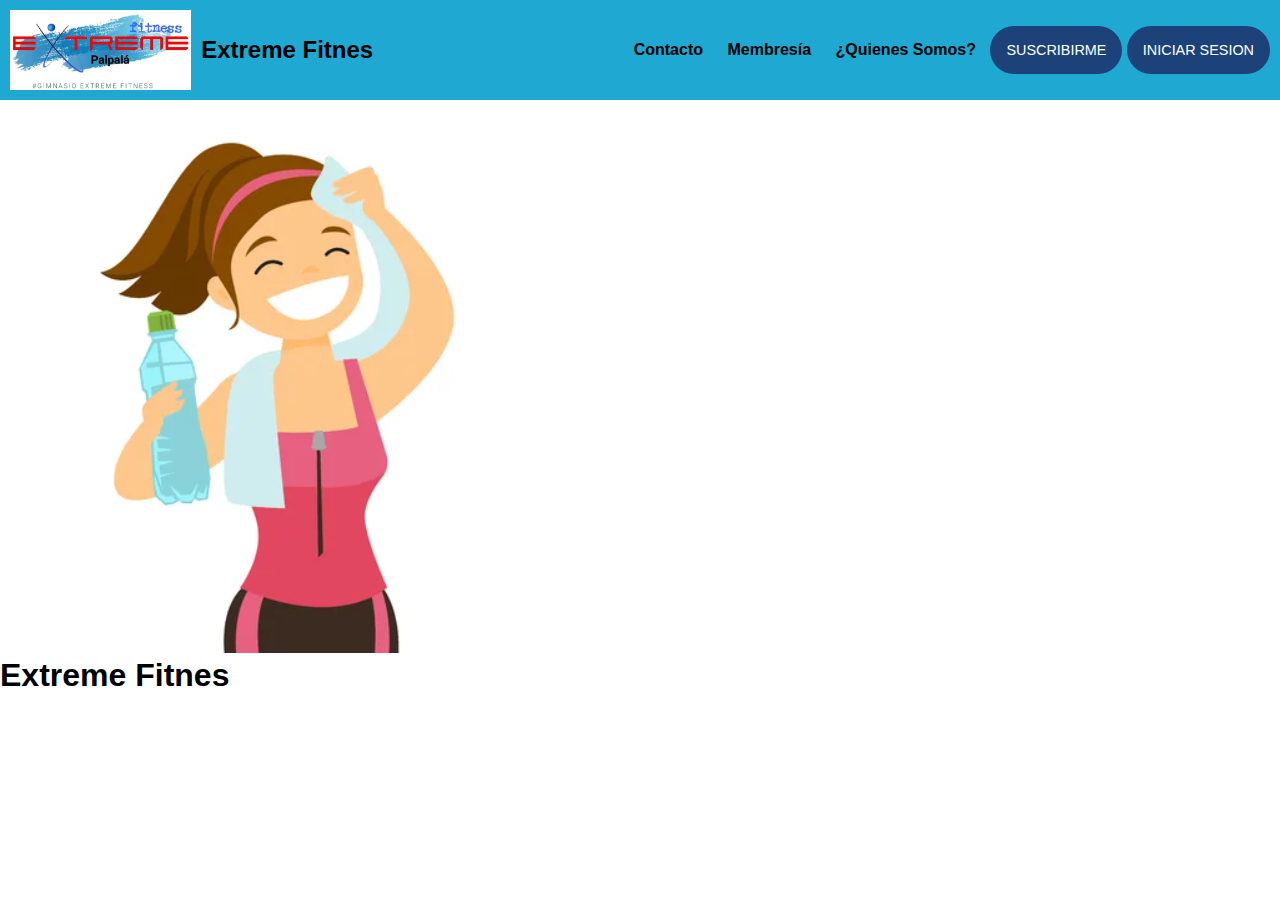
<file: index.html>
<!DOCTYPE html>
<html lang="en">
<head>
    <meta charset="UTF-8">
    <meta http-equiv="X-UA-Compatible" content="IE=edge">
    <meta name="viewport" content="width=device-width, initial-scale=1.0">
    <link rel="stylesheet" href="css/style.css">
    <script src="js/script.js"></script>
    <title>Gim Extreme Fitnes</title>
</head>
<body>
    <header>
        <a href="https://m.facebook.com/Gimnasio-Extreme-Fitness-225790530961218/" class="logo">
            <img src="logoGim.png" alt="logo de la compañía" class="logo-img">
            <h2>Extreme Fitnes</h2>
        </a>
        <nav>
            <a href="paginas/contacto.html" class="nav-link">Contacto</a>
            <a href="paginas/membresia.html" class="nav-link">Membresía</a>
            <a href="paginas/contacto.html" class="nav-link">¿Quienes Somos?</a>
            <input type="button" onclick= regitrar() value="SUSCRIBIRME">
            <input type="button" onclick= login() value="INICIAR SESION">         
        </nav>
    </header> 
    <main>
       <div>
        <img src="chica.png">  
       </div> 
    </main>
    <aside>
        <h1>Extreme Fitnes</h1> 

    </aside>
</body>
</html>
</file>
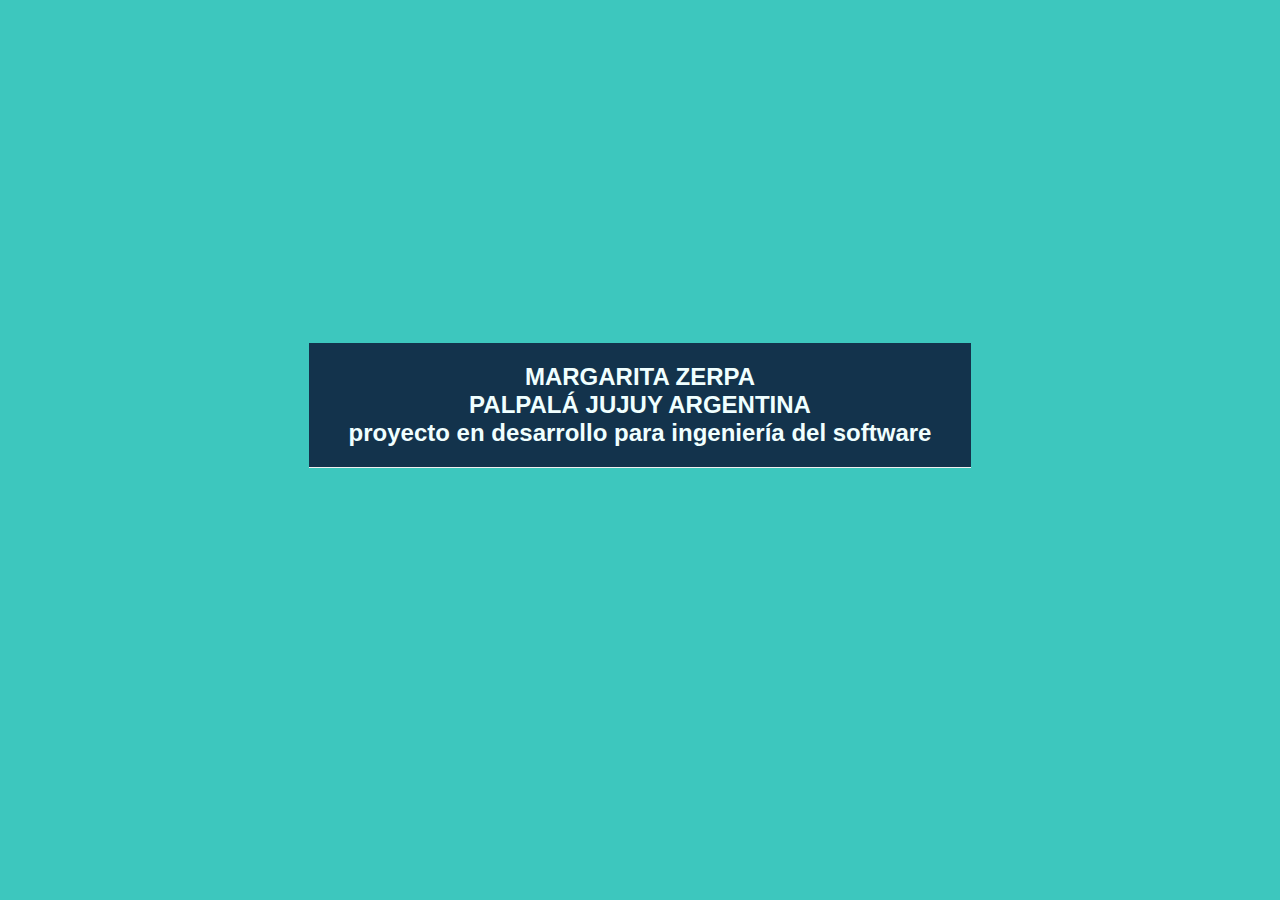
<file: paginas/contacto.html>
<!DOCTYPE html>
<html lang="en">
<head>
    <meta charset="UTF-8">
    <meta http-equiv="X-UA-Compatible" content="IE=edge">
    <meta name="viewport" content="width=device-width, initial-scale=1.0">
    <link rel="stylesheet" href="../css/registro.css">
    <script src="../js/script.js"></script>
    <title>Soy</title>
</head>
<body>
    <div class="cabecera">
        <h2>MARGARITA ZERPA</h2>
        <h2>PALPALÁ JUJUY ARGENTINA</h2>
        <h2>proyecto en desarrollo para ingeniería del software</h2>
    </div>
</body>
</file>
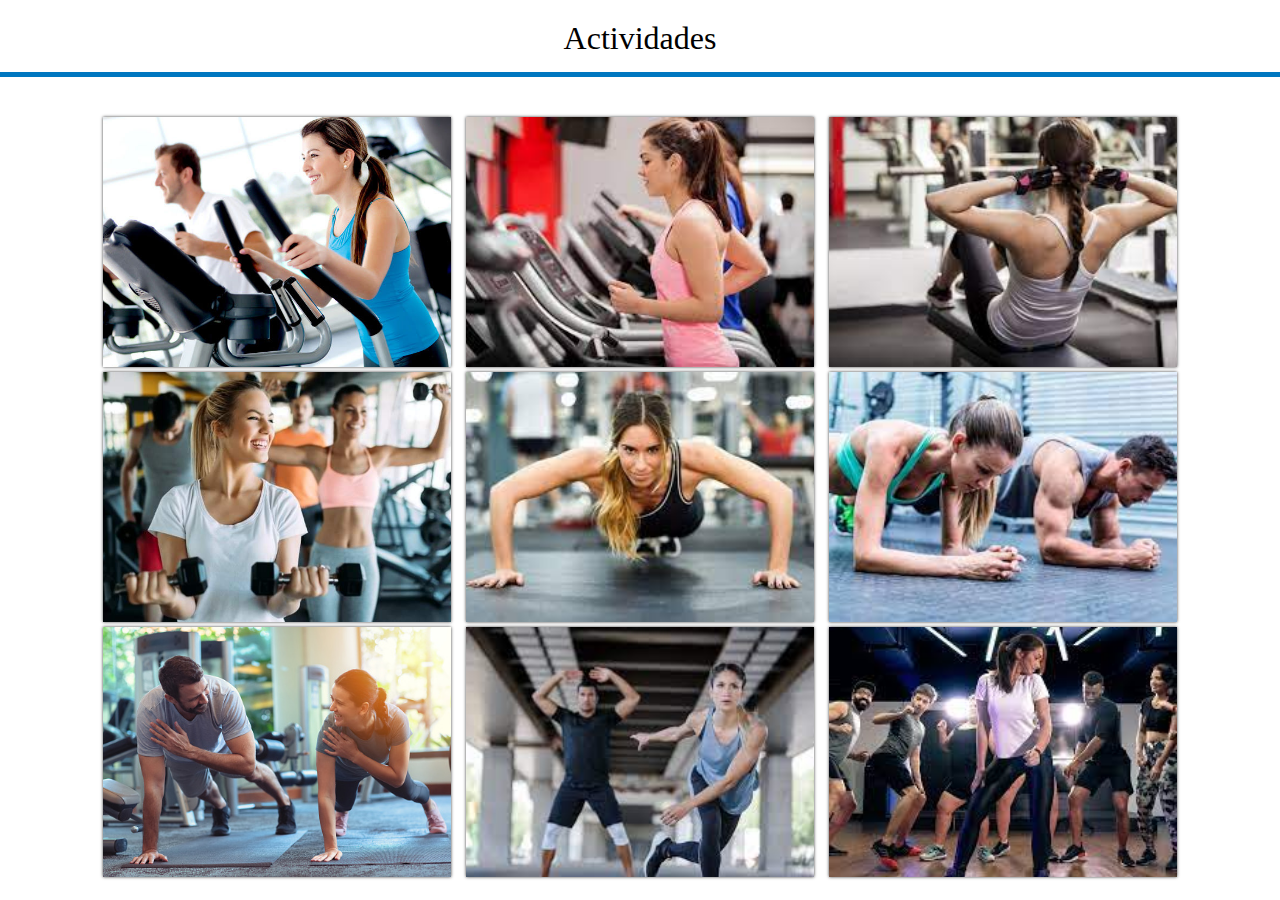
<file: paginas/membresia.html>
<!DOCTYPE html>
<html lang="en">

<head>
    <meta charset="UTF-8">
    <meta http-equiv="X-UA-Compatible" content="IE=edge">
    <meta name="viewport" content="width=device-width, initial-scale=1.0">
    <link rel="stylesheet" href="../css/style.css">
    <script src="../js/script.js"></script>
    <title>Actividades</title>

</head>

<body>
    <div class="galeria">
        <h1>Actividades</h1>
        <div class="linea"></div>
        <div class="contenedor-imagenes">
            <div class="imagen">
                <img src="../img/1 (2).jpg" alt="">
                <div class="overlay">
                    <h2>Suscribete</h2>
                </div>
            </div>
            <div class="imagen">
                <img src="../img/1 (3).jpg" alt="">
                <div class="overlay">
                    <h2>Suscribete</h2>
                </div>
            </div>
            <div class="imagen">
                <img src="../img/1 (4).jpg" alt="">
                <div class="overlay">
                    <h2>Suscribete</h2>
                </div>
            </div>
            <div class="imagen">
                <img src="../img/1 (5).jpg" alt="">
                <div class="overlay">
                    <h2>Suscribete</h2>
                </div>
            </div>
            <div class="imagen">
                <img src="../img/1 (6).jpg" alt="">
                <div class="overlay">
                    <h2>Suscribete</h2>
                </div>
            </div>
            <div class="imagen">
                <img src="../img/1 (7).jpg" alt="">
                <div class="overlay">
                    <h2>Suscribete</h2>
                </div>
            </div>
            <div class="imagen">
                <img src="../img/1 (8).jpg" alt="">
                <div class="overlay">
                    <h2>Suscribete</h2>
                </div>
            </div>
            <div class="imagen">
                <img src="../img/1 (9).jpg" alt="">
                <div class="overlay">
                    <h2>Suscribete</h2>
                </div>
            </div>
            <div class="imagen">
                <img src="../img/1 (10).jpg" alt="">
                <div class="overlay">
                    <h2>Suscriberte</h2>
                </div>
            </div>
        </div>
    </div>
</body>

</html>
</file>
<file: css/style.css>
*{
    margin:0;
    padding: 0;
    box-sizing: border-box;
}
body{
    font-family: sans-serif;
    margin: 0;
}
header{
    display: flex;
    min-height: 70px;
    background-color: rgb(30, 168, 210);
    justify-content: space-between;
    padding: 10px;
    align-items: center;
}
.logo{
    display: flex;
    align-items: center;
}
a{
    text-decoration: none;
    color: black;
}
.logo img{
    height: 80px;
    margin-right: 10px;
}

nav a{
    font-weight: 600;
    padding: 10px;
}
nav a:hover{
    color: white;
}
nav input {
    padding: 1rem;
    font-weight: 100;
    background-color: #1c1c57b9;
    border-radius: 2rem;
    border: none;
    outline: none;
    cursor: pointer;
    font-size: .9rem;
    transition: all .3s ease-in;
    color: #fff;
}

@media (max-width:700px){
    header{
        flex-direction: column;
    }
    nav{
        padding: 10px 0px;
    }
}

.galeria{
    font-family: 'open sans';
}

.galeria h1{
    text-align: center;
    margin:20px 0 15px 0;
    font-weight: 300;
}

.linea{
    border-top: 5px solid #0077C0;
    margin-bottom: 40px;
}

.contenedor-imagenes{
    display:flex;
    width: 85%;
    margin: auto;
    justify-content: space-around;
    flex-wrap: wrap;
    border-radius:3px;
}

.contenedor-imagenes .imagen{
    width: 32%;
    position: relative;
    height:250px;
    margin-bottom:5px;
    box-shadow: 0px 0px 3px 0px rgba(0, 0, 0, .75)
}
.imagen img{
    width: 100%;
    height:100%;
    object-fit: cover;
}

.overlay{
    position: absolute;
    bottom: 0;
    left: 0;
    background:rgba(0, 118, 192, 0.781) ;
    width: 100%;
    height: 0;
    overflow: hidden;
    transition: .5s ease;
}

.overlay h2{
    color: #fff;
    font-weight: 300;
    font-size:30px;
    position: absolute;
    top: 50%;
    left:50%;
    text-align: center;
    transform: translate(-50%, -50%);
}

.imagen:hover .overlay{
    height:100%;
    cursor: pointer;
}

@media screen and (max-width:1000px){
    .contenedor-imagenes{
        width: 95%;
    }
}

@media screen and (max-width:700px){
    .contenedor-imagenes{
        width: 90%;
    }
    .contenedor-imagenes .imagen{
        width: 48%;
    }
}

@media screen and (max-width:450px){
    h1{
        font-size:22px;
    }
    .contenedor-imagenes{
        width: 98%;
    }
    .contenedor-imagenes .imagen{
        width: 80%;
    }
}
</file>
<file: css/registro.css>
* {
    margin: 0;
    padding: 0;
    box-sizing: border-box;
}

body {
    font-family: -apple-system, BlinkMacSystemFont, 'Segoe UI', Roboto, Oxygen, Ubuntu, Cantarell, 'Open Sans', 'Helvetica Neue', sans-serif;
    background: #3dc7be;
    display: flex;
    align-items: center;
    justify-content: center;
    min-height: 90vh;
}

.contenedor {
    background: #fff;
    border-radius: 2px;
    box-shadow: 19px 20px 8px -9px rgba(0,0,0,0.2);
    overflow: hidden;
    width: 400px;
    max-width: 100%;
}
.cabecera {
    background: #13334c;
    color:azure;
    text-align: center;
    border-bottom: 1px solid #f0f0f0;
    padding: 20px 40px;
}
#formulario {
    padding: 30px 20px;
}

.form-control {    
    margin-bottom: 7px;
    padding-bottom: 20px;
    position: relative;
}

.form-control label {
    display: inline-block;
    margin-bottom: 7px;
    font:weight 200px
}

.form-control input {
    border: none;
    background-color: #f0f0f0;
    display: block;
    font-family: inherit;
    font-size: 16px;
    padding: 12px;
    width: 100%;    
}
.form-control, input:focus {
    outline: none;
}

.form-control.ok input {
    border: 0.1px solid;
    border-color: #08ffc8;
}
.form-control.falla input {
    border: 0.1px solid;
    border-color: #fe5f55;
}

#formulario button {
    padding: 1rem;
    font-weight: 100;
    background-color: #1c1c57b9;
    border-radius: 1rem;
    border:1px solid #1d1b1a;
    outline: none;
    cursor: pointer;
    font-size: .9rem;
    transition: all .3s ease-in;
    color: #fff;
    display: block;
    width: 100%;
    padding: 10px;
    font-size: 18px;
}
.form-control p {
    visibility: hidden;
    position: absolute;
    font-size: small;
    font-weight: 500;
    text-align: right;
}

.form-control.falla p {
    visibility: visible;
    color:#e74c3c;
}
</file>
